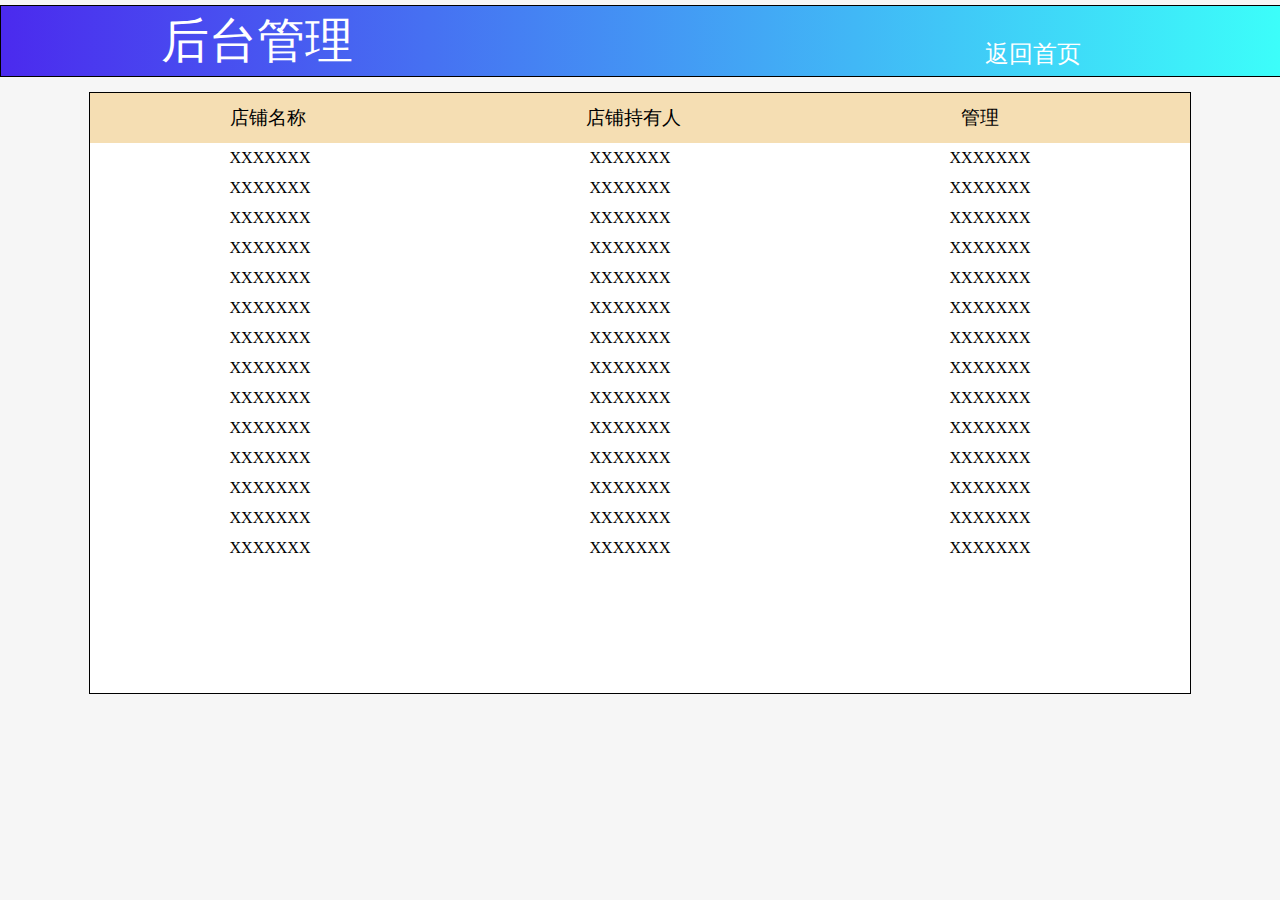
<file: src/main/resources/templates/manager.html>
<!DOCTYPE html>
<html lang="en" xmlns:th="http://www.thymeleaf.org">
<head>
    <meta charset="UTF-8">
    <meta name="viewport" content="width=device-width, initial-scale=1.0">
    <title>后台管理</title>
    <link rel="stylesheet" href="../static/css/manager.css" th:href="@{/css/manager.css}">
    <link rel="stylesheet" href="../static/css/reset.css" th:href="@{/css/reset.css}">
    <style>
        th{
            margin: 0 auto;
        }
    </style>
</head>
<body id="body">
    <div class="header">
        <div class="backindex">
            <a href="../static/index.html" th:href="@{/templates/index.html}">返回首页</a>
        </div>
        <div class="title">　
            后台管理
        </div>
    </div>
    <div class="managebusiness">
        <div class="navigate">
            <ul>
                <li>店铺名称</li>
                <li>店铺持有人</li>
                <li>管理</li>
            </ul>
        </div>
        <div class="information">
            <table>
                <tr>
                    <th>XXXXXXX</th>
                    <th>XXXXXXX</th>
                    <th>XXXXXXX</th>
                </tr>
                <tr>
                    <th>XXXXXXX</th>
                    <th>XXXXXXX</th>
                    <th>XXXXXXX</th>
                </tr>
                <tr>
                    <th>XXXXXXX</th>
                    <th>XXXXXXX</th>
                    <th>XXXXXXX</th>
                </tr>
                <tr>
                    <th>XXXXXXX</th>
                    <th>XXXXXXX</th>
                    <th>XXXXXXX</th>
                </tr>
                <tr>
                    <th>XXXXXXX</th>
                    <th>XXXXXXX</th>
                    <th>XXXXXXX</th>
                </tr>
                <tr>
                    <th>XXXXXXX</th>
                    <th>XXXXXXX</th>
                    <th>XXXXXXX</th>
                </tr>
                <tr>
                    <th>XXXXXXX</th>
                    <th>XXXXXXX</th>
                    <th>XXXXXXX</th>
                </tr>
                <tr>
                    <th>XXXXXXX</th>
                    <th>XXXXXXX</th>
                    <th>XXXXXXX</th>
                </tr>
                <tr>
                    <th>XXXXXXX</th>
                    <th>XXXXXXX</th>
                    <th>XXXXXXX</th>
                </tr>
                <tr>
                    <th>XXXXXXX</th>
                    <th>XXXXXXX</th>
                    <th>XXXXXXX</th>
                </tr>
                <tr>
                    <th>XXXXXXX</th>
                    <th>XXXXXXX</th>
                    <th>XXXXXXX</th>
                </tr>
                <tr>
                    <th>XXXXXXX</th>
                    <th>XXXXXXX</th>
                    <th>XXXXXXX</th>
                </tr>
                <tr>
                    <th>XXXXXXX</th>
                    <th>XXXXXXX</th>
                    <th>XXXXXXX</th>
                </tr>
                <tr>
                    <th>XXXXXXX</th>
                    <th>XXXXXXX</th>
                    <th>XXXXXXX</th>
                </tr>
            </table>
        </div>
    </div>
    
</body>
</html>
</file>
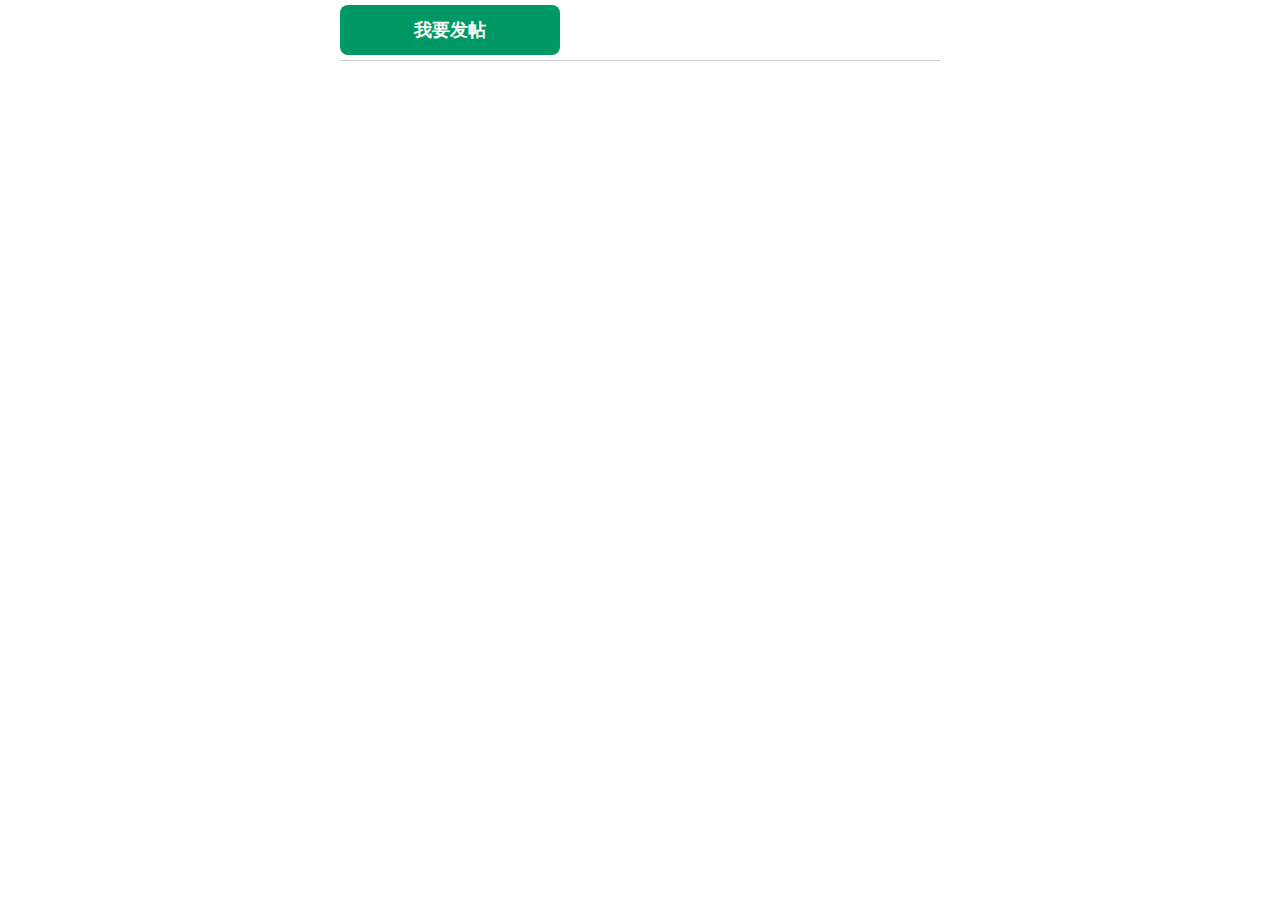
<file: src/main/resources/templates/post.html>
<!DOCTYPE html>
<html lang="en" xmlns:th="http://www.w3.org/1999/xhtml">
<head>
    <meta charset="UTF-8">
    <title>南大书屋发贴</title>
    <link type="text/css" rel="stylesheet" href="../static/css/1.css" th:href="@{/css/1.css}" />
</head>
<body>
<div class="bbs">
    <header><span onclick="iWantPost()">我要发帖</span></header>
    <section>
        <ul>

        </ul>
    </section>
    <div class="post" id="post1">
        <input id="title" placeholder="请输入标题（1-50个字符）">
         <textarea class="content"></textarea>
        <input class="btn" value="发布" onclick="post()">
    </div>
</div>
</body>
</html>

<script>

    function iWantPost() {
        document.getElementById("post1").style.display = "block";
    }

    function headPortrait() {
        //使用数组保存发帖者的头像
        var head = new Array("images/1.jpg", "images/2.jpg", "03.jpg", "04.jpg");
        //生成 0 到 数组长度之间的随机数
        var n = parseInt(Math.random() * 4);
        return head[n];
    }

    function post() {
        document.getElementById("post1").style.display = "none";
        /* 创建节点 */
        var ul = document.getElementsByTagName("ul")[0];
        var li = document.createElement("li");
        var div = document.createElement("div");
        var img = document.createElement("img");
        var h1 = document.createElement("h1");
        var p = document.createElement("p");
        var span = document.createElement("span");

        ul.appendChild(li);
        li.className = ".bbs section ul li";

        li.appendChild(div);
        div.className = ".bbs section ul li div";

        // 插入头像
        div.appendChild(img);
        img.className = ".bbs section ul li div img";
        img.src = "../image/" + headPortrait();

        // 插入标题
        li.appendChild(h1);
        h1.className = ".bbs section ul li h1";
        h1.innerHTML = document.getElementById("title").value;

        // 插入板块
        li.appendChild(p);
        p.className = ".bbs section ul li p";
        p.innerHTML = "版块：" + document.getElementsByTagName("select")[0].value;

        // 插入时间
        p.appendChild(span);
        span.className = ".bbs section ul li p span";

        var today = new Date();
        var year = today.getFullYear();
        var month = today.getMonth() + 1;
        var day = today.getDate();
        var hour = today.getHours();
        var minute = today.getMinutes();
        var second = today.getSeconds();

        span.innerHTML = "发表时间：" + year + "-" + month + "-" + day + "&nbsp;" + hour + ":" + minute + ":" + second;

        document.getElementById("title").value = "";
        document.getElementsByTagName("select")[0].value = "";
        ul.insertBefore(li, ul.firstElementChild);
    }
</script>
</file>
